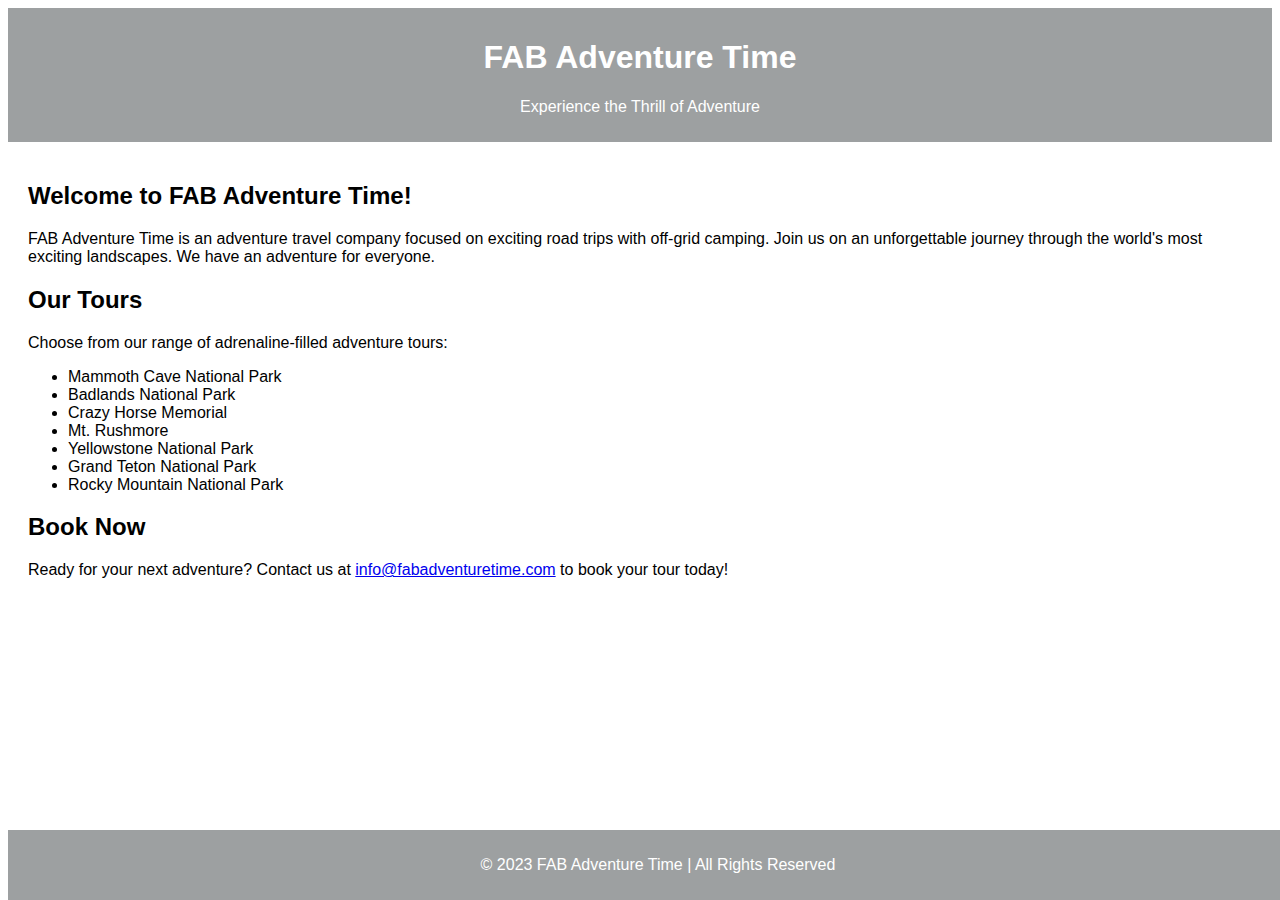
<file: index.html>
<!DOCTYPE html>

<html>

<head>

    <title>FAB Adventure Time - Experience the Thrill of Adventure</title>

    <style>

        body {

            font-family: Arial, sans-serif;

        }

        .header {

            background-color: #9da0a1;

            color: white;

            padding: 10px;

            text-align: center;

        }

        .main-content {

            padding: 20px;

        }

        .footer {

            background-color: #9da0a1;

            color: white;

            text-align: center;

            padding: 10px;

            position: fixed;

            bottom: 0;

            width: 100%;

        }

    </style>

</head>

<body>

    <div class="header">

        <h1>FAB Adventure Time</h1>

        <p>Experience the Thrill of Adventure</p>

    </div>

    <div class="main-content">

        <h2>Welcome to FAB Adventure Time!</h2>

        <p>FAB Adventure Time is an adventure travel company focused on exciting road trips with off-grid camping.  Join us on an unforgettable journey through the world's most exciting landscapes. We have an adventure for everyone.</p>

       

        <h2>Our Tours</h2>

        <p>Choose from our range of adrenaline-filled adventure tours:</p>

        <ul>

            <li>Mammoth Cave National Park</li>

            <li>Badlands National Park</li>

            <li>Crazy Horse Memorial</li>

            <li>Mt. Rushmore</li>

            <li>Yellowstone National Park</li>

            <li>Grand Teton National Park</li>

 <li>Rocky Mountain National Park</li>

 

 

        </ul>

       

        <h2>Book Now</h2>

        <p>Ready for your next adventure? Contact us at <a href="mailto:info@fabadventuretime.com">info@fabadventuretime.com</a> to book your tour today!</p>

    </div>

    <div class="footer">

        <p>&#169; 2023 FAB Adventure Time | All Rights Reserved</p>

    </div>

</body>

</html>
</file>
